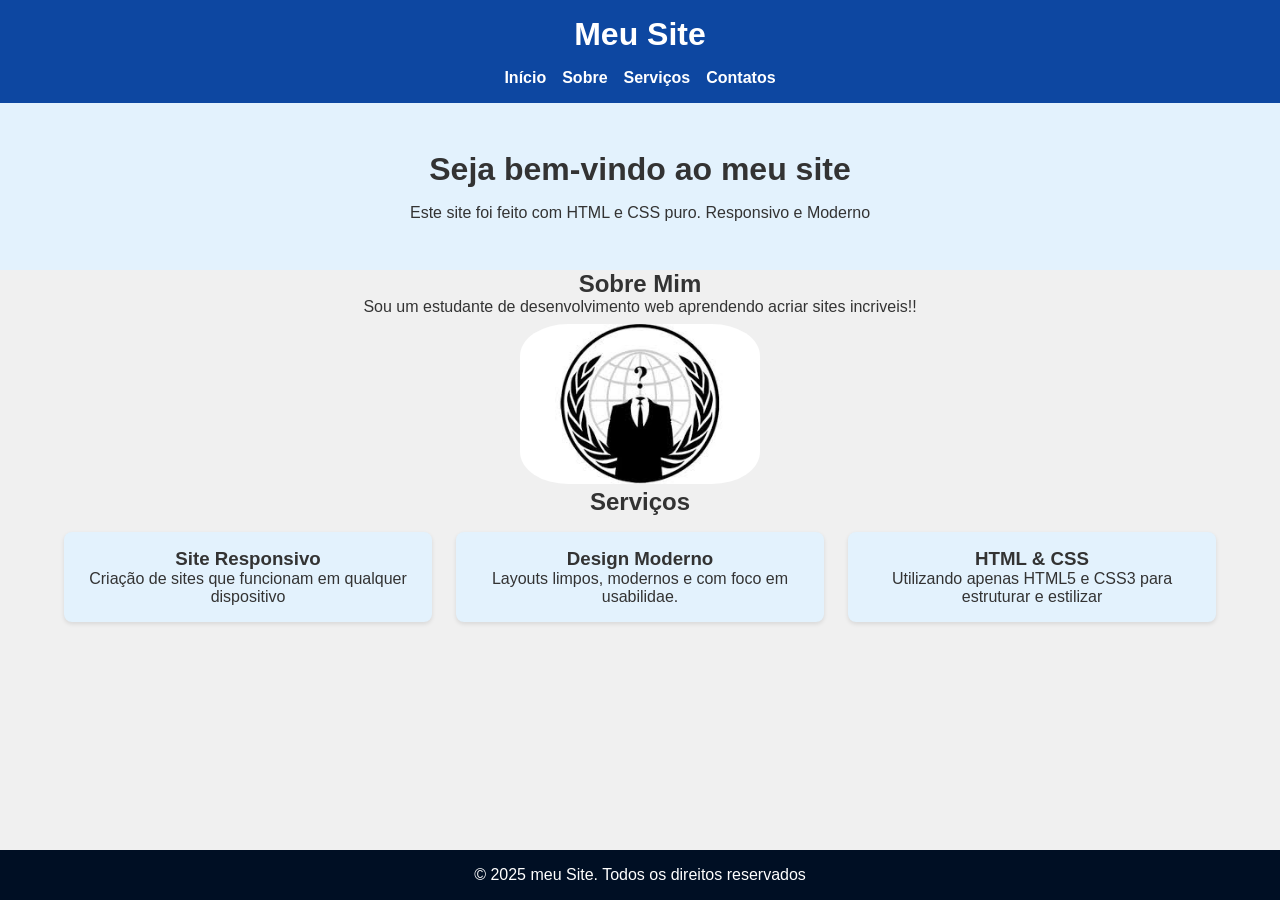
<file: index.html>
<!DOCTYPE html>
<html lang="pt-br">

<head>
    <meta charset="UTF-8">
    <meta name="viewport" content="width=device-width, initial-scale=1.0">
    <title>Meu Site</title>
    <link rel="stylesheet" href="css/style.css">
    <link rel="icon" type="image/png" href="/site-responsivo/img/icon.png" />

</head>

<body>
    <header>
        <div class="container">
            <h1 id="titulo">Meu Site</h1>
            <nav>
                <a class="menu" href="">Início</a>
                <a class="menu" href="">Sobre</a>
                <a class="menu" href="">Serviços</a>
                <a class="menu" href="">Contatos</a>
            </nav>
        </div>
    </header>
    <main>

        <section class="hero">
            <h2>Seja bem-vindo ao meu site</h2>
            <p>Este site foi feito com HTML e CSS puro. Responsivo e Moderno</p>
        </section>

        <section class="sobre">
            <div class="container">
                <h2>Sobre Mim</h2>
                <p>Sou um estudante de desenvolvimento web aprendendo acriar sites incriveis!!</p>
                <img class="img-perfil" src="img/perfil.jpg" alt="Foto do Pedro Henrique">

            </div>

        </section>
        <!-- Sessão serviços -->
        <section class="servicos">
            <div class="container">
                <h2>Serviços</h2>
                <div class="agrupamento-cards">
                    <div class="card">
                        <h3>Site Responsivo</h3>
                        <p>Criação de sites que funcionam em qualquer dispositivo</p>
                    </div>
                    <div class="card">
                        <h3>Design Moderno</h3>
                        <p>Layouts limpos, modernos e com foco em usabilidae.</p>
                    </div>
                    <div class="card">
                        <h3>HTML & CSS</h3>
                        <p>Utilizando apenas HTML5 e CSS3 para estruturar e estilizar</p>
                    </div>
                </div>
            </div>
        </section>



    </main>
    <footer>
    <p>&copy; 2025 meu Site. Todos os direitos reservados</p>


    </footer>




</body>

</html>
</file>
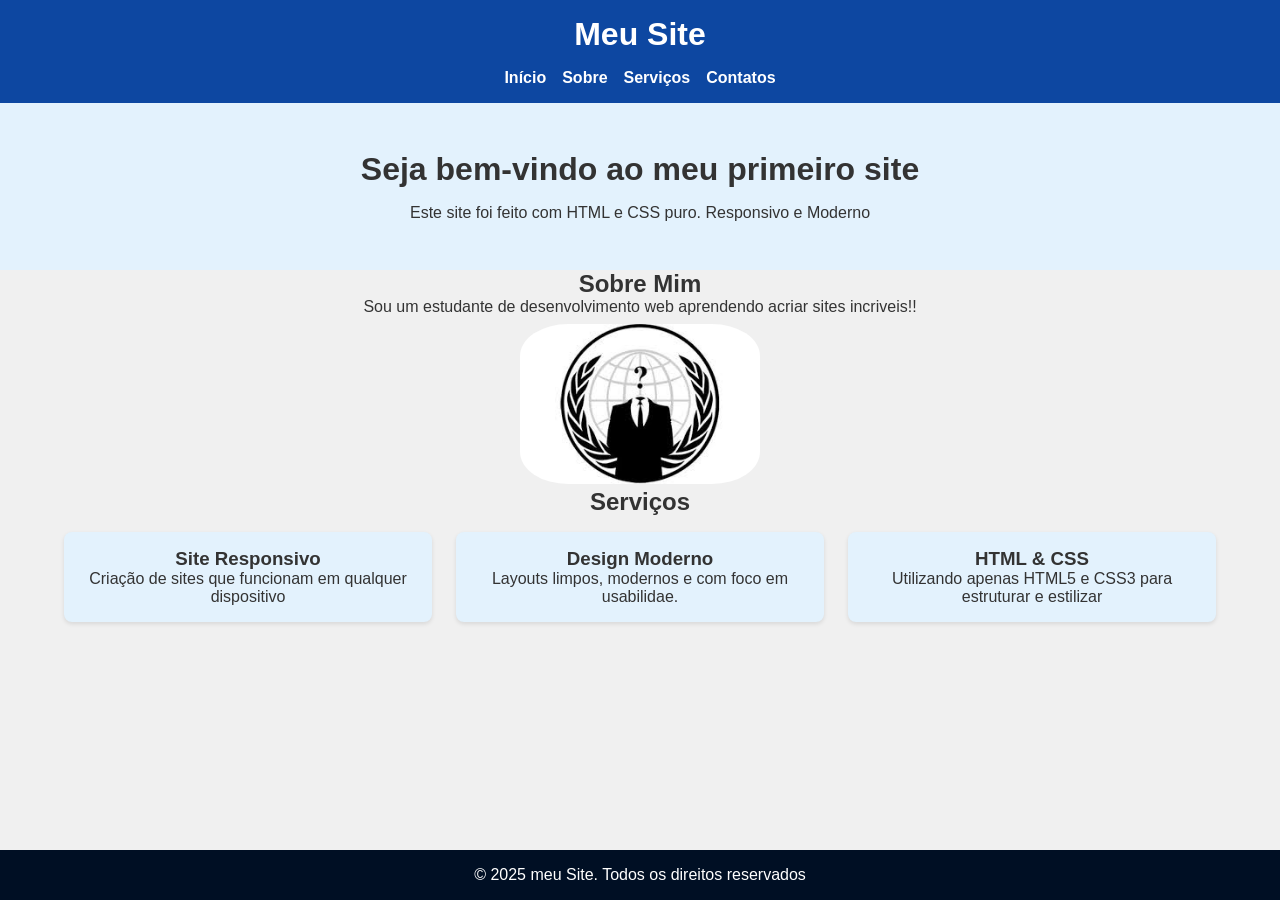
<file: site-responsivo/index.html>
<!DOCTYPE html>
<html lang="pt-br">

<head>
    <meta charset="UTF-8">
    <meta name="viewport" content="width=device-width, initial-scale=1.0">
    <title>Meu Site</title>
    <link rel="stylesheet" href="css/style.css">
    <link rel="icon" type="image/png" href="/site-responsivo/img/icon.png" />

</head>

<body>
    <header>
        <div class="container">
            <h1 id="titulo">Meu Site</h1>
            <nav>
                <a class="menu" href="">Início</a>
                <a class="menu" href="">Sobre</a>
                <a class="menu" href="">Serviços</a>
                <a class="menu" href="">Contatos</a>
            </nav>
        </div>
    </header>
    <main>

        <section class="hero">
            <h2>Seja bem-vindo ao meu primeiro site</h2>
            <p>Este site foi feito com HTML e CSS puro. Responsivo e Moderno</p>
        </section>

        <section class="sobre">
            <div class="container">
                <h2>Sobre Mim</h2>
                <p>Sou um estudante de desenvolvimento web aprendendo acriar sites incriveis!!</p>
                <img class="img-perfil" src="img/perfil.jpg" alt="Foto do Pedro Henrique">

            </div>

        </section>
        <!-- Sessão serviços -->
        <section class="servicos">
            <div class="container">
                <h2>Serviços</h2>
                <div class="agrupamento-cards">
                    <div class="card">
                        <h3>Site Responsivo</h3>
                        <p>Criação de sites que funcionam em qualquer dispositivo</p>
                    </div>
                    <div class="card">
                        <h3>Design Moderno</h3>
                        <p>Layouts limpos, modernos e com foco em usabilidae.</p>
                    </div>
                    <div class="card">
                        <h3>HTML & CSS</h3>
                        <p>Utilizando apenas HTML5 e CSS3 para estruturar e estilizar</p>
                    </div>
                </div>
            </div>
        </section>



    </main>
    <footer>
    <p>&copy; 2025 meu Site. Todos os direitos reservados</p>


    </footer>




</body>

</html>
</file>
<file: css/style.css>
* {
    margin: 0;
    padding: 0;
}

body {
    font-family: Arial;
    background-color: #f0f0f0;
    color: #333333;
    display: flex;
    flex-direction: column;
    min-height: 100vh;
}


header {
    background-color: #0d47a1;
    color: white;
    padding: 1rem 0;

}

footer {
    background-color: #000f24;
    color: white;
    padding: 1rem 0;
    text-align: center;
    margin-top: auto;

}

.container {
    width: 90%;
    margin: 0 auto;
    text-align: center;
}

#titulo {
    margin-bottom: 1rem;
}

nav {
    display: flex;
    justify-content: center;
    flex-wrap: wrap;
    gap: 1rem;
}

.menu {
    color: white;
    text-decoration: none;
    font-weight: bold;
}

.menu:hover {
    background-color: cadetblue;
}

.hero {
    background-color: #e3f2fd;
    text-align: center;
    padding: 3rem 1rem;
}

.hero h2 {
    font-size: 2rem;
    margin-bottom: 1rem;
}

.img-perfil {
    width: 15rem;
    border-radius: 20%;
    margin-top: 0.5rem;

}

.agrupamento-cards {
    display: grid;
    margin-top: 1rem;
    gap: 1.5rem;
    /* grid-template-columns: 33% 33% 33%; */
    grid-template-columns: repeat(auto-fit, minmax(250px, 1fr));
}

.card {
    background-color: #e3f2fd;
    padding: 1em;
    border-radius: 0.5em;
    box-shadow: 0 2px 4px rgba(0, 0, 0, 0.1);
    transition: 0.3s;
}

.card:hover {
    transform: translateY(-1em);
}
</file>
<file: site-responsivo/css/style.css>
* {
    margin: 0;
    padding: 0;
}

body {
    font-family: Arial;
    background-color: #f0f0f0;
    color: #333333;
    display: flex;
    flex-direction: column;
    min-height: 100vh;
}


header {
    background-color: #0d47a1;
    color: white;
    padding: 1rem 0;

}

footer {
    background-color: #000f24;
    color: white;
    padding: 1rem 0;
    text-align: center;
    margin-top: auto;

}

.container {
    width: 90%;
    margin: 0 auto;
    text-align: center;
}

#titulo {
    margin-bottom: 1rem;
}

nav {
    display: flex;
    justify-content: center;
    flex-wrap: wrap;
    gap: 1rem;
}

.menu {
    color: white;
    text-decoration: none;
    font-weight: bold;
}

.menu:hover {
    background-color: cadetblue;
}

.hero {
    background-color: #e3f2fd;
    text-align: center;
    padding: 3rem 1rem;
}

.hero h2 {
    font-size: 2rem;
    margin-bottom: 1rem;
}

.img-perfil {
    width: 15rem;
    border-radius: 20%;
    margin-top: 0.5rem;

}

.agrupamento-cards {
    display: grid;
    margin-top: 1rem;
    gap: 1.5rem;
    /* grid-template-columns: 33% 33% 33%; */
    grid-template-columns: repeat(auto-fit, minmax(250px, 1fr));
}

.card {
    background-color: #e3f2fd;
    padding: 1em;
    border-radius: 0.5em;
    box-shadow: 0 2px 4px rgba(0, 0, 0, 0.1);
    transition: 0.3s;
}

.card:hover {
    transform: translateY(-1em);
}
</file>
